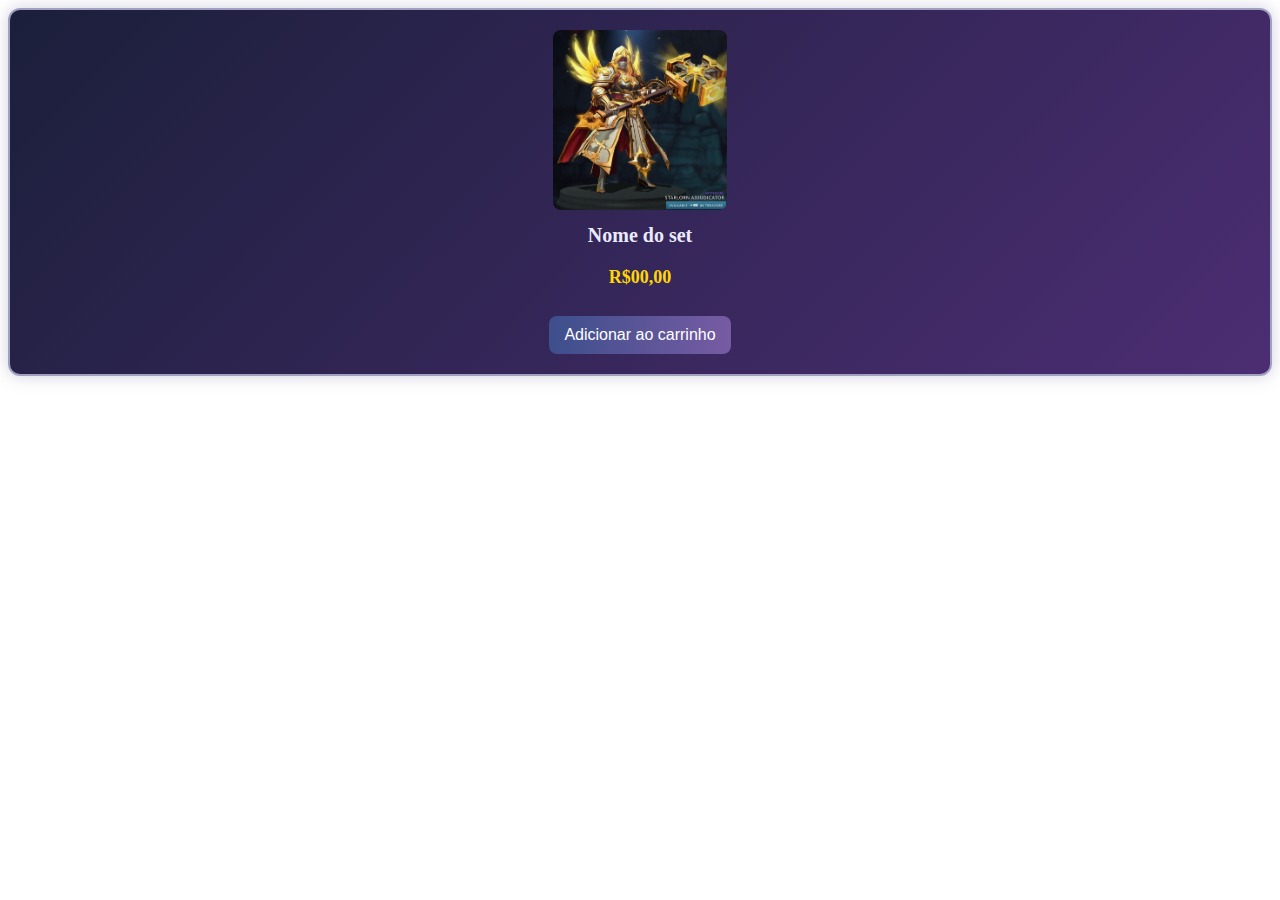
<file: index2.html>
<!DOCTYPE html>
<html lang="en">
<head>
  <meta charset="UTF-8">
  <meta name="viewport" content="width=device-width, initial-scale=1.0">
  <link rel="stylesheet" href="style copy.css">
  <title>Document</title>
</head>
<body>
  <div class="card">
    <img src="img/example 3.png" alt="Item 1" class="imgAbrir" />
    <h3>Nome do set</h3>
    <p>R$00,00</p>
    <button class="adicionar_carrinho">Adicionar ao carrinho</button>
  </div>


</body>
</html>
</file>
<file: style copy.css>
.card {
  background: linear-gradient(135deg, #1B1F3B, #4C2D73); /* Azul escuro e roxo */
  border: 2px solid #A0A0C0; /* Prata suave */
  border-radius: 12px;
  padding: 20px;
  text-align: center;
  color: #EAEAFF; /* Texto claro */
  box-shadow: 0 0 15px rgba(160, 160, 192, 0.5); /* Efeito brilhante */
  transition: transform 0.3s ease-in-out;
}

.card:hover {
  transform: scale(1.05); /* Efeito de zoom ao passar o mouse */
  box-shadow: 0 0 25px rgba(160, 160, 192, 0.7);
}

.card img {
  max-width: 100%;  /* Garante que a imagem nunca ultrapasse o card */
  height: 180px;   /* Define um tamanho fixo (ajuste conforme necessário) */
  object-fit: cover; /* Mantém a proporção sem deformar */
  border-radius: 8px;
}


.card:hover img {
  opacity: 0.9;
}

.card h3 {
  font-size: 20px;
  font-family: 'Cinzel', serif; /* Fonte com estilo nobre */
  margin-top: 10px;
}

.card p {
  font-size: 18px;
  font-weight: bold;
  color: #FFD700; /* Dourado para destacar o preço */
}

.adicionar_carrinho {
  background: linear-gradient(90deg, #3D4F8C, #775BA3);
  color: #fff;
  border: none;
  padding: 10px 15px;
  margin-top: 10px;
  border-radius: 8px;
  font-size: 16px;
  cursor: pointer;
  transition: 0.3s;
}

.adicionar_carrinho:hover {
  background: linear-gradient(90deg, #6E8BE6, #A074C3);
  box-shadow: 0 0 10px rgba(255, 255, 255, 0.5);
}
</file>
